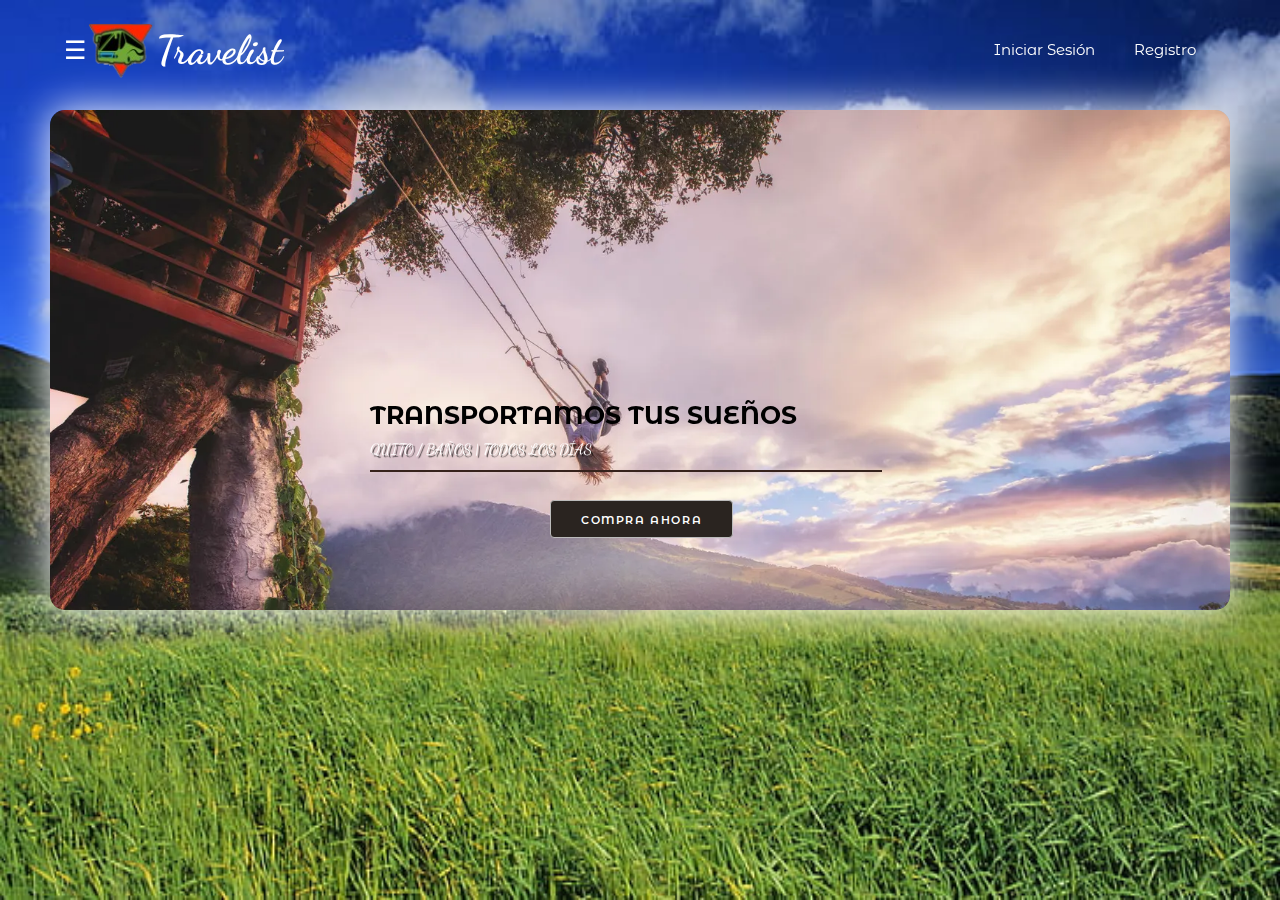
<file: index.html>
<!DOCTYPE html>
<html lang="es">
<head>
    <meta charset="UTF-8">
    <meta name="viewport" content="width=device-width, initial-scale=1.0">
    <meta http-equiv="X-UA-Caompatible" content="ie=edge">
    <title>Travelist - Inicio</title>
    <link href="https://fonts.googleapis.com/css?family=Dancing+Script|Raleway:500,600&display=swap" rel="stylesheet">
    <link rel="icon" href="img/LOGO PEQUEÑO.jpeg">
    <link rel="stylesheet" href="estilos.css">
</head>
<body>
  <header class="header">
		<div class="container">
		<div class="btn-menu">
			<label for="btn-menu" class="btn-abrir">☰</label>
		</div>
			<div class="logo">
          <img src="img/LOGO PEQUEÑO.jpeg" alt="" align="left">
          <h1>Travelist</h1>
			</div>
			<div class="menu">
				<a href="html/login.html">Iniciar Sesión</a>
				<a href="html/registro.html">Registro</a>
			</div>
		</div>
	</header>
	<div class="capa"></div>
<input type="checkbox" id="btn-menu">
<div class="container-menu">
	<div class="cont-menu">
		<div>
			<a href="https://www.facebook.com/profile.php?id=100082181743423" target="_blank">Facebook</a>
			<a href="https://www.instagram.com/cop_travelist/" target="_blank">Instagram</a>
            <a href="https://twitter.com/DarlinSimba" target="_blank">Twitter</a>
            <a href="https://wa.me/593994101922" target="_blank">WhatsApp</a>
            <a href="html/rutas.html">Rutas y Destinos</a>
            <a href="html/opinion.html">Opinion</a>
		</div>
		<label for="btn-menu" class="btn-cerrar">✖️</label>
	</div>
</div>
        <div class="slider-frame">
                <ul>
                    <li>
                      <a href="html/login.html">COMPRA AHORA</a>
                        <h2 class="subtitulo1">TRANSPORTAMOS TUS SUEÑOS</h2>
                        <div class="linea-division"></div>
                        <p class="subtitulo2">QUITO / BAÑOS | TODOS LOS DÍAS</p>
                        <img src="img/baños.jpeg" alt="">
                        <a href="html/login.html">COMPRA AHORA</a>
                    </li>
                    <li>
                        <h2 class="subtitulo1">TRANSPORTAMOS TUS SUEÑOS</h2>
                        <div class="linea-division"></div>
                        <p class="subtitulo2">QUITO / GUAYAQUIL | TODOS LOS DÍAS</p>
                        <img src="img/playa.jpg" alt="">
                        <a href="html/login.html">COMPRA AHORA</a>
                    </li>
                    <li>
                        <h2 class="subtitulo1">TRANSPORTAMOS TUS SUEÑOS</h2>
                        <div class="linea-division"></div>
                        <p class="subtitulo2">QUITO / LATACUNGA | TODOS LOS DÍAS</p>
                        <img src="img/lago.jpeg" alt="">
                        <a href="html/login.html">COMPRA AHORA</a>
                    </li>
                    <li>
                        <h2 class="subtitulo1">TRANSPORTAMOS TUS SUEÑOS</h2>
                        <div class="linea-division"></div>
                        <p class="subtitulo2">QUITO / ESMERALDAS | TODOS LOS DÍAS</p>
                        <img src="img/playa.jpg" alt="">
                        <a href="html/login.html">COMPRA AHORA</a>
                    </li>
                </ul>
            </div>
</body>
</html>
</file>
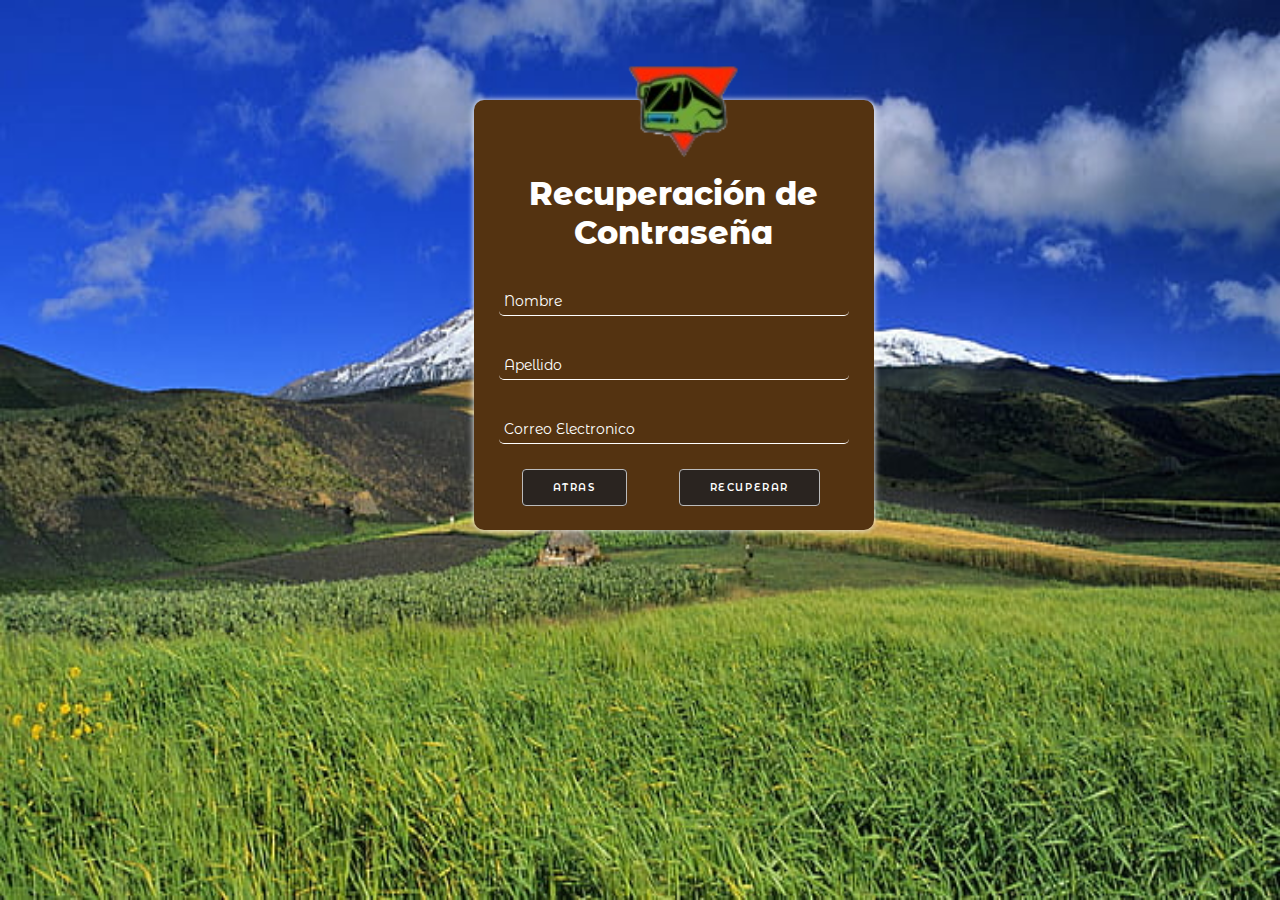
<file: html/olvidaste.html>
<!DOCTYPE html>
<html lang="en" dir="ltr">
  <head>
    <meta charset="utf-8">
    <link rel="stylesheet" href="../css/estilos11.css">
    <title>Travelist - Recuperación</title>
    <link rel="icon" href="../img/LOGO PEQUEÑO.jpeg">
  </head>
  <body>
    <div class="capa"></div>
    <form>
    <img src="../img/LOGO PEQUEÑO.jpeg" class="logo-principal">
    <div class="formu">
        <h1>Recuperación de Contraseña</h1>
        <div class="grupo">
            <input type="text" name="" id="" required><span class="barra"></span>
            <label>Nombre</label>
        </div>
        <div class="grupo">
            <input type="text" name="" id="" required><span class="barra"></span>
            <label>Apellido</label>
        </div>
        <div class="grupo">
            <input type="text" name="" id="" required><span class="barra"></span>
            <label>Correo Electronico</label>
        </div>
        <a class="boton1" href="javascript: history.go(-1)">Atras</a>
        <a class="boton2" href="#">Recuperar</a>
    </div>
    </form>
  </body>
</html>
</file>
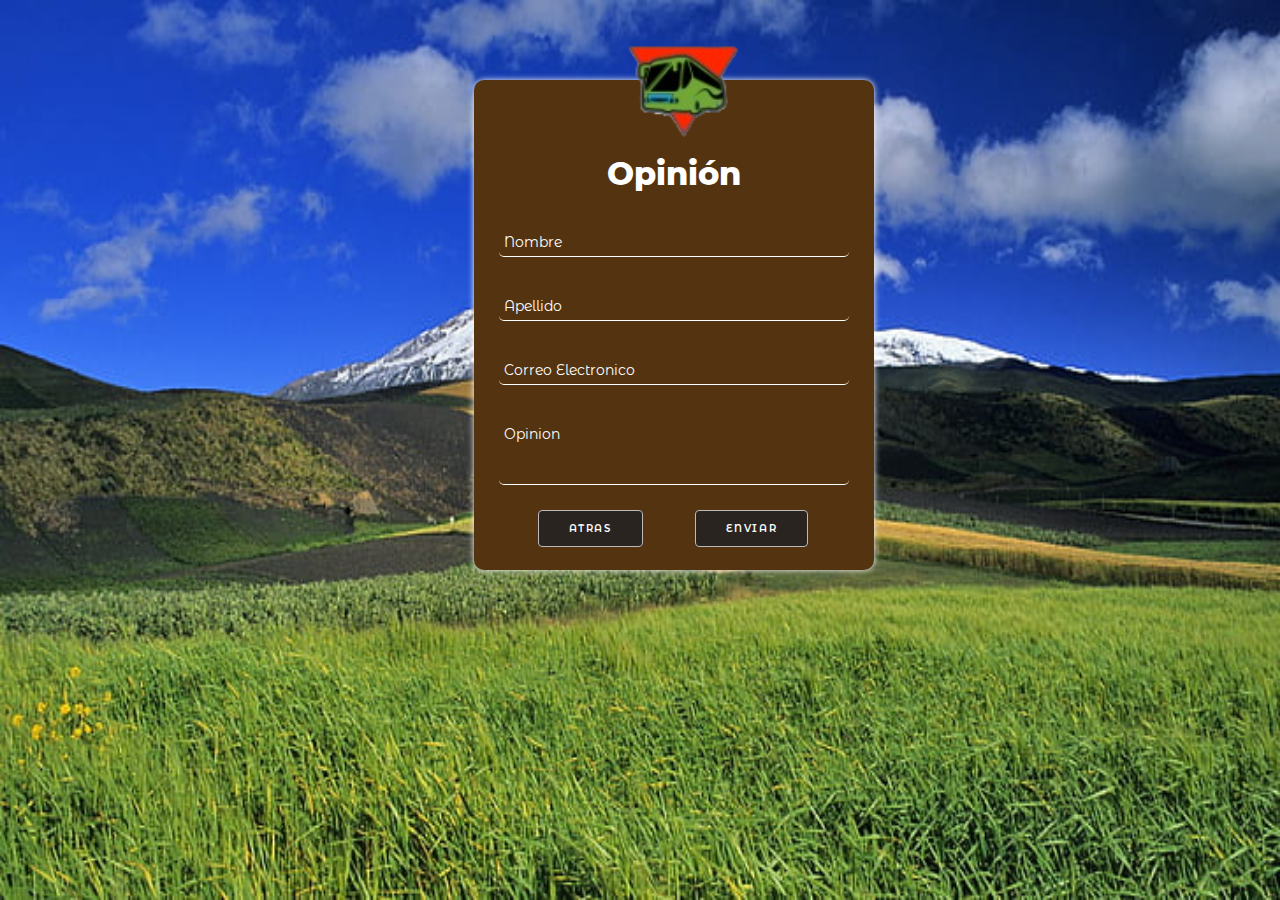
<file: html/opinion.html>
<!DOCTYPE html>
<html lang="en" dir="ltr">
  <head>
    <meta charset="utf-8">
    <link rel="stylesheet" href="../css/estilos10.css">
    <title>Travelist - Opinión</title>
    <link rel="icon" href="../img/LOGO PEQUEÑO.jpeg">
  </head>
  <body>
    <div class="capa"></div>
    <form>
    <img src="../img/LOGO PEQUEÑO.jpeg" class="logo-principal">
    <div class="formu">
        <h1>Opinión</h1>
        <div class="grupo">
            <input type="text" name="" id="" required><span class="barra"></span>
            <label>Nombre</label>
        </div>
        <div class="grupo">
            <input type="text" name="" id="" required><span class="barra"></span>
            <label>Apellido</label>
        </div>
        <div class="grupo">
            <input type="text" name="" id="" required><span class="barra"></span>
            <label>Correo Electronico</label>
        </div>
        <div class="grupo">
          <textarea name="" id="" rows="3" required></textarea><span class="barra"></span>
          <label>Opinion</label>
        </div>
        <a class="boton1" href="javascript: history.go(-1)">Atras</a>
        <a class="boton2" href="#">Enviar</a>
    </div>
    </form>
  </body>
</html>
</file>
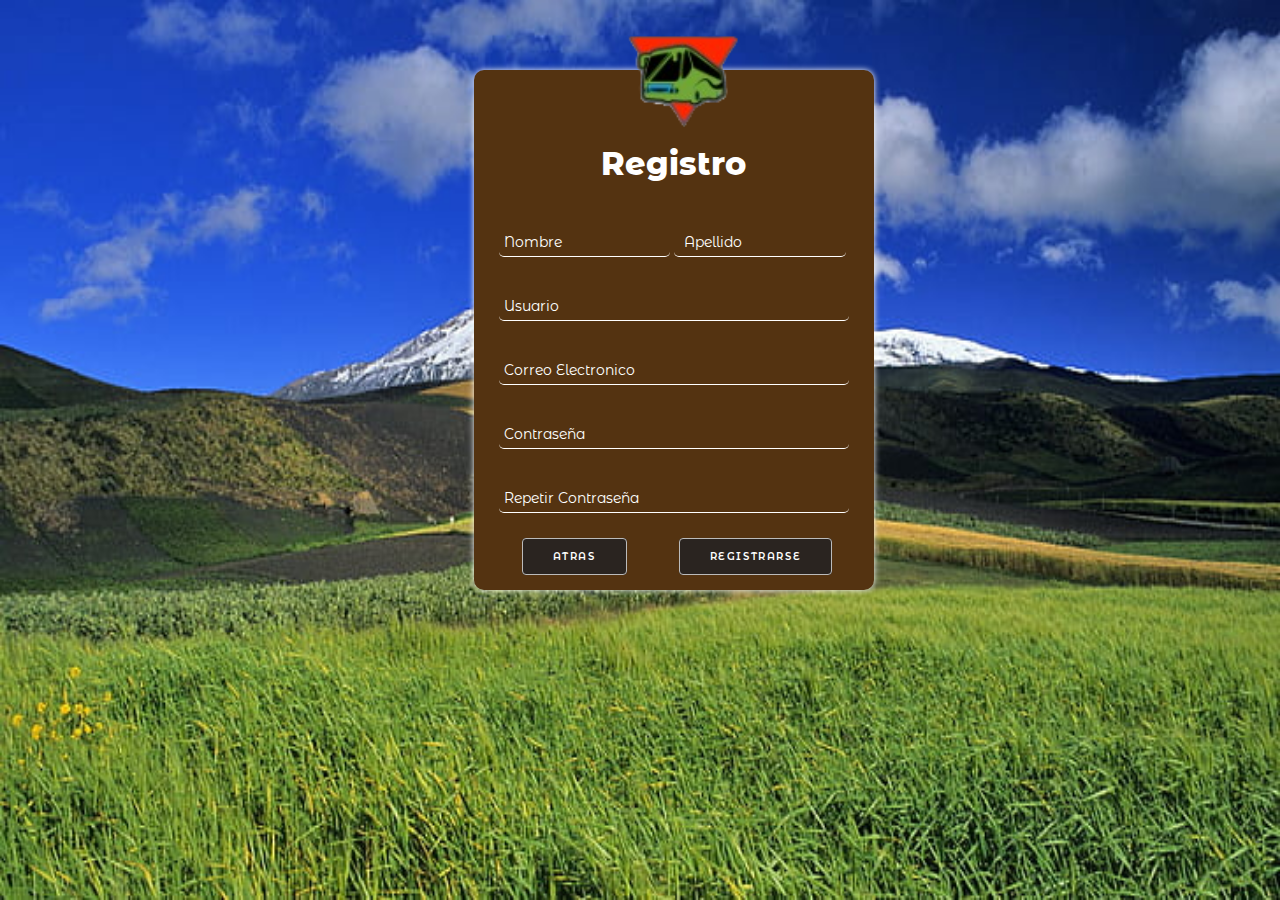
<file: html/registro.html>
<!DOCTYPE html>
<html lang="en" dir="ltr">
  <head>
    <meta charset="utf-8">
    <link rel="stylesheet" href="../css/estilos2.css">
    <title>Travelist - Registro</title>
    <link rel="icon" href="../img/LOGO PEQUEÑO.jpeg">
  </head>
  <body>
    <div class="capa"></div>
    <form>
    <img src="../img/LOGO PEQUEÑO.jpeg" class="logo-principal">
    <div class="formu">
        <h1>Registro</h1>
        <div class="grupo1">
              <input type="text" name="" id="" autocomplete="off" required> <span class="barra1"></span>
              <label class="label1">Nombre</label>
              <input type="text" name="" id="" autocomplete="off" required><span class="barra"></span>
              <label class="label2">Apellido</label>
        </div>
        <div class="grupo">
            <input type="text" name="" id="" autocomplete="off" required><span class="barra"></span>
            <label>Usuario</label>
        </div>
        <div class="grupo">
            <input type="text" name="" id="" autocomplete="off" required><span class="barra"></span>
            <label>Correo Electronico</label>
        </div>
        <div class="grupo">
            <input type="text" name="" id="" autocomplete="off" required><span class="barra"></span>
            <label>Contraseña</label>
        </div>
        <div class="grupo">
            <input type="text" name="" id="" autocomplete="off" required><span class="barra"></span>
            <label>Repetir Contraseña</label>
        </div>
        <a class="boton1" href="javascript: history.go(-1)">Atras</a>
        <a class="boton2" href="#">Registrarse</a>
    </div>
    </form>
  </body>
</html>
</file>
<file: estilos.css>
@import url('https://fonts.googleapis.com/css?family=Montserrat|Montserrat+Alternates|Poppins&display=swap');
	*{
		margin: 0;
		padding: 0;
		box-sizing: border-box;
		font-family: 'Montserrat Alternates', sans-serif;
	}
	body{
		background: url("img/FONDO.jpg");
		background-size: 100vw 100vh;
		background-repeat: no-repeat;
	}
	/* .capa{
		position: fixed;
		width: 100%;
		height: 100vh;
		background: rgba(0,0,0,0.6);
		z-index: -1;
		top: 0;left: 0;
	} */
	.header{
		width: 100%;
		height: 90px;
		position: fixed;
		top: 0;left: 0;
	}
	.container{
		width: 90%;
		max-width: 1200px;
		margin: auto;
	}
	.container .btn-menu, .logo{
		float: left;
		line-height:100px;
	}
	.container .btn-menu label{
		color: #fff;
		font-size: 25px;
		cursor: pointer;
	}
	.container .menu{
		float: right;
		line-height: 100px;
	}
	.container .menu a{
		display: inline-block;
		padding: 15px;
		line-height: normal;
		text-decoration: none;
		color: #fff;
		transition: all 0.3s ease;
		border-bottom: 2px solid transparent;
		font-size: 15px;
		margin-right: 5px;
	}
	.container .menu a:hover{
		border-bottom: 2px solid #c7c7c7;
		padding-bottom: 5px;
	}

	#btn-menu{
		display: none;
	}
	.container-menu{
		position: absolute;
		background: rgba(0,0,0,0.5);
		width: 100%;
		height: 100vh;
		top: 0;left: 0;
		transition: all 500ms ease;
		opacity: 0;
		visibility: hidden;
	}
	#btn-menu:checked ~ .container-menu{
		opacity: 1;
		visibility: visible;
    z-index: 2;
	}
	.btn-abrir:hover{
		background: #f57b00;
		border-radius: 4px;
		padding: 1px;
	}
	.btn-cerrar:hover{
		background: red;
		border-radius: 100%;
	}
	.cont-menu{
		width: 100%;
		max-width: 250px;
		background: #2A2420;
		height: 100vh;
		position: absolute;
		transition: all 500ms ease;
		transform: translateX(-100%);
	}
	#btn-menu:checked ~ .container-menu .cont-menu {
		transform: translateX(0%);
	}
	.cont-menu div{
		transform: translateY(15%);
	}
	.cont-menu div a{
		display: block;
		text-decoration: none;
		padding: 20px;
		color: #c7c7c7;
		border-left: 5px solid transparent;
		transition: all 400ms ease;
	}
	.cont-menu div a:hover{
		border-left: 5px solid #c7c7c7;
		background: #734222;
	}
	.cont-menu label{
		position: absolute;
		right: 5px;
		top: 10px;
		color: #fff;
		cursor: pointer;
		font-size: 18px;
	}
.logo img{
	margin-top: 20px;
	display: inline;
	width: 70px;
	height: 60px;
}
.logo h1{
	display: inline;
	color: white;
	font-size: 40px;
	font-family: 'Dancing Script', cursive;
	margin-top: 200px;
}

.slider-frame {
	width: 1180px;
  height: 500px;
	margin: 110px auto 0;
	overflow: hidden;
	border-radius: 15px;
	box-shadow: 0 0 40px 0 #fff;
}

.slider-frame ul {
	display: flex;
	padding: 0;
	width: 400%;

	animation: slide 20s infinite alternate ease-in-out;
}

.slider-frame li {
	width: 100%;
	list-style: none;
}

.slider-frame img {
	width: 100%;
}

@keyframes slide {
	0% {margin-left: 0;}
	20% {margin-left: 0;}

	25% {margin-left: -100%;}
	45% {margin-left: -100%;}

	50% {margin-left: -200%;}
	70% {margin-left: -200%;}

	75% {margin-left: -300%;}
	100% {margin-left: -300%;}
}
.subtitulo1 {
    margin-top: 290px;
		margin-left: 25%;
    color: #000;
    display: inline;
		position: fixed;
    font-size: 25px;
		z-index: 1;
		align-items: center;
}
.subtitulo2 {
    color: #fff;
		margin-top: 330px;
		margin-left: 25%;
		position: fixed;
    font-size: 15px;
    text-shadow: 2px 2px 1px rgba(0,0,0,0.7);
    font-family: 'Dancing Script', cursive;
		z-index: 1;
}

.linea-division {
    width: 40%;
		margin-top: 360px;
		margin-left: 25%;
		position: fixed;
    height: 2px;
    background-color: #36221c;
		z-index: 1;
}

.slider-frame a{
  height: 38px;
  padding: 0 30px;
  color: rgb(255, 255, 255);
  text-align: center;
  font-size: 11px;
  font-weight: 600;
  line-height: 38px;
  letter-spacing: .1rem;
  text-transform: uppercase;
  text-decoration: none;
  white-space: nowrap;
  background-color: #2A2420;
  border-radius: 4px;
  border: 1px solid #bbb;
  cursor: pointer;
  box-sizing: border-box;
  margin-top: 390px;
	margin-left: 500px;
	position: fixed;
	z-index: 1;
}

.slider-frame a:hover{
	background: #734222;
}
</file>
<file: css/estilos11.css>
@import url('https://fonts.googleapis.com/css?family=Montserrat|Montserrat+Alternates|Poppins&display=swap');
	*{
		margin: 0;
		padding: 0;
		box-sizing: border-box;
		font-family: 'Montserrat Alternates', sans-serif;
	}
	body{
		background: url("../img/FONDO.jpg");
		background-size: 100vw 100vh;
		background-repeat: no-repeat;
	}
  /* .capa{
		position: fixed;
		width: 100%;
		height: 100vh;
		background: rgba(0,0,0,0.6);
		z-index: -1;
		top: 0;left: 0;
	} */
  h1{
    text-align: center;
    margin: 10px 0;
    font-weight: 800;
    color: White;
  }
  form{
    background: #543311;
    width: 400px;
    height: 430px;
    padding: 10px 0;
    border-radius: 10px;
    box-shadow: 0 0 6px 0 #fff;
    margin-left: 37%;
    margin-top: 100px;
}
.formu{
    width: 100%;
    margin: auto;
}

form .grupo{
    position: relative;
    margin: 25px;
    margin-top: -65px;
}

.grupo input{
    background: none;
    margin-top: 90px;
    color:#c6c6c6;
    font-size: 14px;
    padding: 10px 10px 10px 5px;
    display: block;
    width: 100%;
    border: none;
    border-bottom: 1px solid var(--colorTextos);
    resize: none;
    border-radius: 5px;
}

.grupo input:focus{
    outline: none;
    color: #fff;
    background-color: transparent;
    border-style: solid;
    border-color: orange;
    border-width: 1px;
}

.grupo input:focus~label,
.grupo input:valid~label{
    position: absolute;
    top: -15px;
    font-size: 12px;
    color: #2196F3;
}

.grupo label{
    color: var(--colorTextos);
    font-size: 14px;
    position: absolute;
    left: 5px;
    top: 15px;
    transition: 0.5s ease all;
    pointer-events: none;
}

.grupo input:focus~.barra::before{
    width: 100%;
}
.barra{
    position: relative;
    display: block;
    width: 100%;
}
.barra::before{
    content: '';
    top: -1px;
    height: 2px;
    width: 0%;
    bottom: 0;
    position: absolute;
    background: linear-gradient(to right, #6A82FB, #FC5C7D);
    transition: 0.3s ease all;
    left: 0%;
}

.boton1{
  display: inline;
  height: 38px;
  padding: 11px 30px;
  color: rgb(255, 255, 255);
  text-align: center;
  font-size: 10px;
  font-weight: 600;
  line-height: 38px;
  letter-spacing: .1rem;
  text-transform: uppercase;
  text-decoration: none;
  white-space: nowrap;
  background-color: #2A2420;
  border-radius: 4px;
  border: 1px solid #bbb;
  cursor: pointer;
  box-sizing: border-box;
  margin-left: 12%;
  margin-top: 20px;
}

.boton2{
  display: inline;
  height: 38px;
  padding: 11px 30px;
  color: rgb(255, 255, 255);
  text-align: center;
  font-size: 10px;
  font-weight: 600;
  line-height: 38px;
  letter-spacing: .1rem;
  text-transform: uppercase;
  text-decoration: none;
  white-space: nowrap;
  background-color: #2A2420;
  border-radius: 4px;
  border: 1px solid #bbb;
  cursor: pointer;
  box-sizing: border-box;
  margin-left: 12%;
  margin-top: 20px;
}

.boton1:hover{
	background: #734222;
}

.boton2:hover{
	background: #734222;
}

@media screen and (max-width:1100px){
    form{
        width: 50%;
    }
}

@media screen and (max-width:600px){
    form{
        width: 60%;
    }
}

@media screen and (max-width:450px){
    form{
        width: 80%;
    }
}

@media screen and (max-width:300px){
    form{
        width: 90%;
    }
}
:root {
  --colorTextos: #fff;
}

.logo-principal {
	margin-left: 150px;
	margin-top: -50px;
	width: 120px;
	height: 100px;
}
</file>
<file: css/estilos10.css>
@import url('https://fonts.googleapis.com/css?family=Montserrat|Montserrat+Alternates|Poppins&display=swap');
	*{
		margin: 0;
		padding: 0;
		box-sizing: border-box;
		font-family: 'Montserrat Alternates', sans-serif;
	}
	body{
		background: url("../img/FONDO.jpg");
		background-size: 100vw 100vh;
		background-repeat: no-repeat;
	}
  /* .capa{
		position: fixed;
		width: 100%;
		height: 100vh;
		background: rgba(0,0,0,0.6);
		z-index: -1;
		top: 0;left: 0;
	} */
  h1{
    text-align: center;
    margin: 10px 0;
    font-weight: 800;
    color: White;
  }
  form{
    background: #543311;
    width: 400px;
    height: 490px;
    padding: 10px 0;
    border-radius: 10px;
    box-shadow: 0 0 6px 0 #fff;
    margin-left: 37%;
    margin-top: 80px;
}
.formu{
    width: 100%;
    margin: auto;
}

form .grupo{
    position: relative;
    margin: 25px;
    margin-top: -65px;
}

.grupo input, textarea{
    background: none;
    margin-top: 90px;
    color: #c6c6c6;
    font-size: 14px;
    padding: 10px 10px 10px 5px;
    display: block;
    width: 100%;
    border: none;
    border-bottom: 1px solid var(--colorTextos);
    resize: none;
    border-radius: 5px;
}

.grupo input:focus,textarea:focus{
    outline: none;
    color: #fff;
    background-color: transparent;
    border-style: solid;
    border-color: orange;
    border-width: 1px;
}

.grupo input:focus~label,
.grupo input:valid~label,
textarea:focus~label, textarea:valid~label{
    position: absolute;
    top: -15px;
    font-size: 12px;
    color: #2196F3;
}

.grupo label{
    color: var(--colorTextos);
    font-size: 14px;
    position: absolute;
    left: 5px;
    top: 15px;
    transition: 0.5s ease all;
    pointer-events: none;
}

.grupo input:focus~.barra::before, textarea:focus~.barra::before{
    width: 100%;
}

.barra{
    position: relative;
    display: block;
    width: 100%;
}
.barra::before{
    content: '';
    top: -1px;
    height: 2px;
    width: 0%;
    bottom: 0;
    position: absolute;
    background: linear-gradient(to right, #6A82FB, #FC5C7D);
    transition: 0.3s ease all;
    left: 0%;
}

.boton1{
  display: inline;
  height: 38px;
  padding: 11px 30px;
  color: rgb(255, 255, 255);
  text-align: center;
  font-size: 10px;
  font-weight: 600;
  line-height: 38px;
  letter-spacing: .1rem;
  text-transform: uppercase;
  text-decoration: none;
  white-space: nowrap;
  background-color: #2A2420;
  border-radius: 4px;
  border: 1px solid #bbb;
  cursor: pointer;
  box-sizing: border-box;
  margin-left: 16%;
  margin-top: 20px;
}

.boton2{
  display: inline;
  height: 38px;
  padding: 11px 30px;
  color: rgb(255, 255, 255);
  text-align: center;
  font-size: 10px;
  font-weight: 600;
  line-height: 38px;
  letter-spacing: .1rem;
  text-transform: uppercase;
  text-decoration: none;
  white-space: nowrap;
  background-color: #2A2420;
  border-radius: 4px;
  border: 1px solid #bbb;
  cursor: pointer;
  box-sizing: border-box;
  margin-left: 12%;
  margin-top: 20px;
}

.boton1:hover{
	background: #734222;
}

.boton2:hover{
	background: #734222;
}

@media screen and (max-width:1100px){
    form{
        width: 50%;
    }
}

@media screen and (max-width:600px){
    form{
        width: 60%;
    }
}

@media screen and (max-width:450px){
    form{
        width: 80%;
    }
}

@media screen and (max-width:300px){
    form{
        width: 90%;
    }
}
:root {
  --colorTextos: #fff;
}

.logo-principal {
	margin-left: 150px;
	margin-top: -50px;
	width: 120px;
	height: 100px;
}
</file>
<file: css/estilos2.css>
@import url('https://fonts.googleapis.com/css?family=Montserrat|Montserrat+Alternates|Poppins&display=swap');
	*{
		margin: 0;
		padding: 0;
		box-sizing: border-box;
		font-family: 'Montserrat Alternates', sans-serif;
	}
	body{
		background: url("../img/FONDO.jpg");
		background-size: 100vw 100vh;
		background-repeat: no-repeat;
	}
  /* .capa{
		position: fixed;
		width: 100%;
		height: 100vh;
		background: rgba(0,0,0,0.6);
		z-index: -1;
		top: 0;left: 0;
	} */
  h1{
    text-align: center;
    margin: 10px 0;
    font-weight: 800;
    color: White;
  }
  form{
    background: #543311;
    width: 400px;
    height: 520px;
    padding: 10px 0;
    border-radius: 10px;
    box-shadow: 0 0 6px 0 #fff;
    margin-left: 37%;
    margin-top: 70px;
}
.formu{
    width: 100%;
    margin: auto;
}

form .grupo{
    position: relative;
    margin: 25px;
    margin-top: -65px;
}

.grupo input{
    background: none;
    margin-top: 90px;
    color:#c6c6c6;
    font-size: 14px;
    padding: 10px 10px 10px 5px;
    display: block;
    width: 100%;
    border: none;
    border-bottom: 1px solid var(--colorTextos);
    resize: none;
    border-radius: 5px;
}

.grupo input:focus{
    outline: none;
    color: #fff;
    background-color: transparent;
    border-style: solid;
    border-color: orange;
    border-width: 1px;
}

.grupo input:focus~label,
.grupo input:valid~label{
    position: absolute;
    top: -15px;
    font-size: 12px;
    color: #2196F3;
}

.grupo label{
    color: var(--colorTextos);
    font-size: 14px;
    position: absolute;
    left: 5px;
    top: 15px;
    transition: 0.5s ease all;
    pointer-events: none;
}

.grupo input:focus~.barra::before{
    width: 100%;
}
.barra{
    position: relative;
    display: block;
    width: 100%;
}
.barra::before{
    content: '';
    top: -1px;
    height: 2px;
    width: 0%;
    bottom: 0;
    position: absolute;
    background: linear-gradient(to right, #6A82FB, #FC5C7D);
    transition: 0.3s ease all;
    left: 0%;
}

.boton1{
  display: inline;
  height: 38px;
  padding: 11px 30px;
  color: rgb(255, 255, 255);
  text-align: center;
  font-size: 10px;
  font-weight: 600;
  line-height: 38px;
  letter-spacing: .1rem;
  text-transform: uppercase;
  text-decoration: none;
  white-space: nowrap;
  background-color: #2A2420;
  border-radius: 4px;
  border: 1px solid #bbb;
  cursor: pointer;
  box-sizing: border-box;
  margin-left: 12%;
  margin-top: 20px;
}

.boton2{
  display: inline;
  height: 38px;
  padding: 11px 30px;
  color: rgb(255, 255, 255);
  text-align: center;
  font-size: 10px;
  font-weight: 600;
  line-height: 38px;
  letter-spacing: .1rem;
  text-transform: uppercase;
  text-decoration: none;
  white-space: nowrap;
  background-color: #2A2420;
  border-radius: 4px;
  border: 1px solid #bbb;
  cursor: pointer;
  box-sizing: border-box;
  margin-left: 12%;
  margin-top: 20px;
}

.boton1:hover{
	background: #734222;
}

.boton2:hover{
	background: #734222;
}

@media screen and (max-width:1100px){
    form{
        width: 50%;
    }
}

@media screen and (max-width:600px){
    form{
        width: 60%;
    }
}

@media screen and (max-width:450px){
    form{
        width: 80%;
    }
}

@media screen and (max-width:300px){
    form{
        width: 90%;
    }
}
:root {
  --colorTextos: #fff;
}

form .grupo1{
    position: relative;
    margin: 25px;
    margin-top: -65px;
}

.grupo1 input{
    background: none;
    margin-top: 90px;
    color:#c6c6c6;
    font-size: 14px;
    padding: 10px 10px 10px 5px;
    display: inline;
    width: 49%;
    border: none;
    border-bottom: 1px solid var(--colorTextos);
    resize: none;
    border-radius: 5px;
}

.grupo1 input:focus{
    outline: none;
    color: #fff;
    background-color: transparent;
    border-style: solid;
    border-color: orange;
    border-width: 1px;
}

.grupo1 input:focus~.label1,
.grupo1 input:valid~label{
    position: absolute;
    top: 72px;
    font-size: 12px;
    color: #2196F3;
}

.grupo1 input:focus~.label2,
.grupo1 input:valid~label{
    position: absolute;
    top: 72px;
    font-size: 12px;
    color: #2196F3;
}

.grupo1 .label1{
    color: var(--colorTextos);
    font-size: 14px;
    position: absolute;
    left: 5px;
    top: 105px;
    transition: 0.5s ease all;
    pointer-events: none;
}

.grupo1 .label2{
    color: var(--colorTextos);
    font-size: 14px;
    position: absolute;
    left: 185px;
    top: 105px;
    transition: 0.5s ease all;
    pointer-events: none;
}

.grupo1 input:focus~.barra1::before{
    width: 10%;
}
.barra1{
    position: relative;
    display: inline;
    width: 25%;
}
.barra1::before{
    content: '';
    top: -1px;
    height: 2px;
    width: 0%;
    bottom: 0;
    position: absolute;
    background: linear-gradient(to right, #6A82FB, #FC5C7D);
    transition: 0.3s ease all;
    left: 0%;
}

.grupo1 input:focus~.barra2::before{
    width: 100%;
}
.barra2{
    position: relative;
    display: inline;
    width: 25%;
}
.barra2::before{
    content: '';
    top: -1px;
    height: 2px;
    width: 0%;
    bottom: 0;
    position: absolute;
    background: linear-gradient(to right, #6A82FB, #FC5C7D);
    transition: 0.3s ease all;
    left: 0%;
}

.logo-principal {
	margin-left: 150px;
	margin-top: -50px;
	width: 120px;
	height: 100px;
}
</file>
